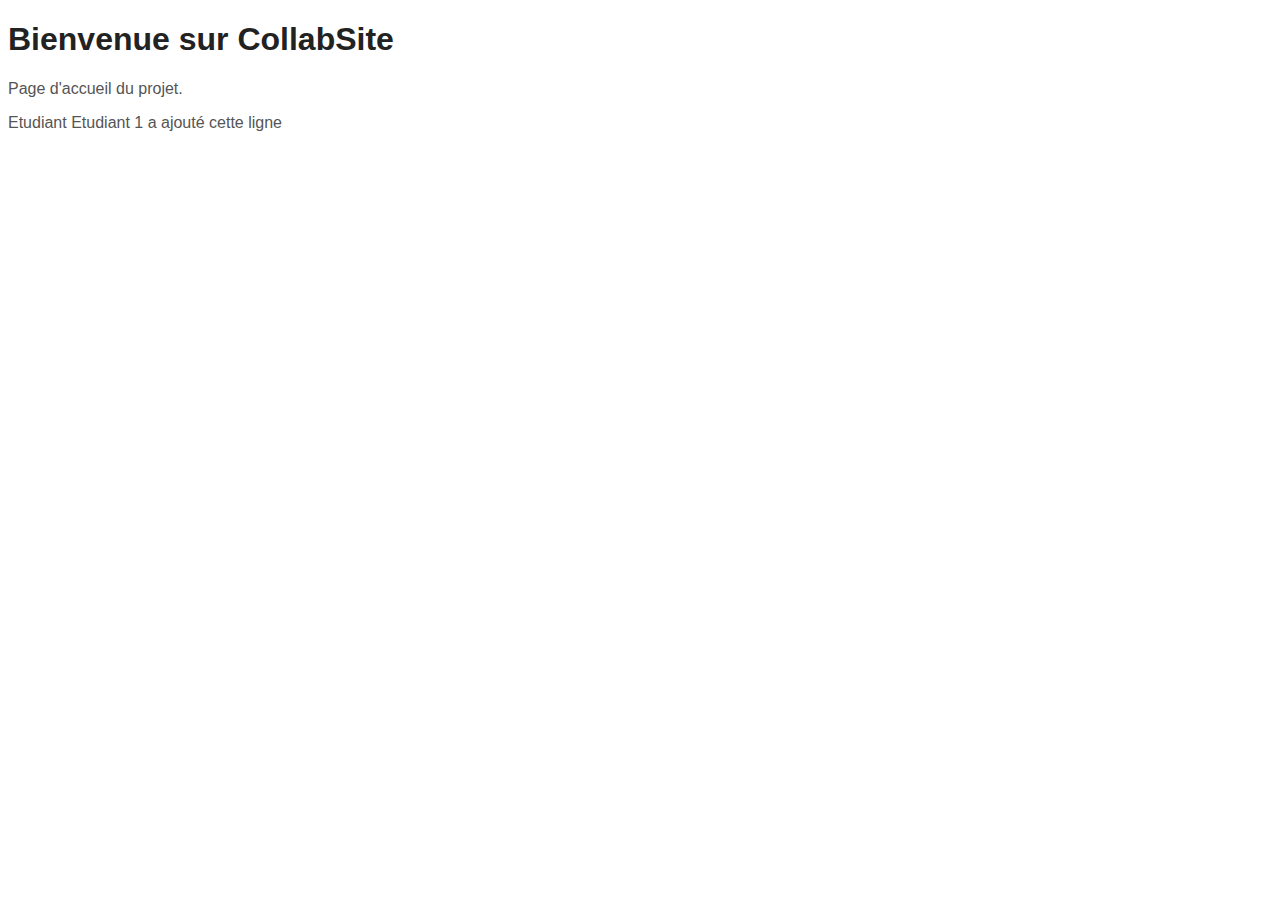
<file: index.html>
<!DOCTYPE html>
<html lang="en">
<head>
    <meta charset="UTF-8">
    <meta name="viewport" content="width=device-width, initial-scale=1.0">
    <title>CollabSite</title>
    <link rel="stylesheet" href="style.css">
</head>
<body>
    <h1>Bienvenue sur CollabSite</h1>
    <p>Page d'accueil du projet.</p>
    <p>Etudiant Etudiant 1 a ajouté cette ligne</p>
</body>
</html>
</file>
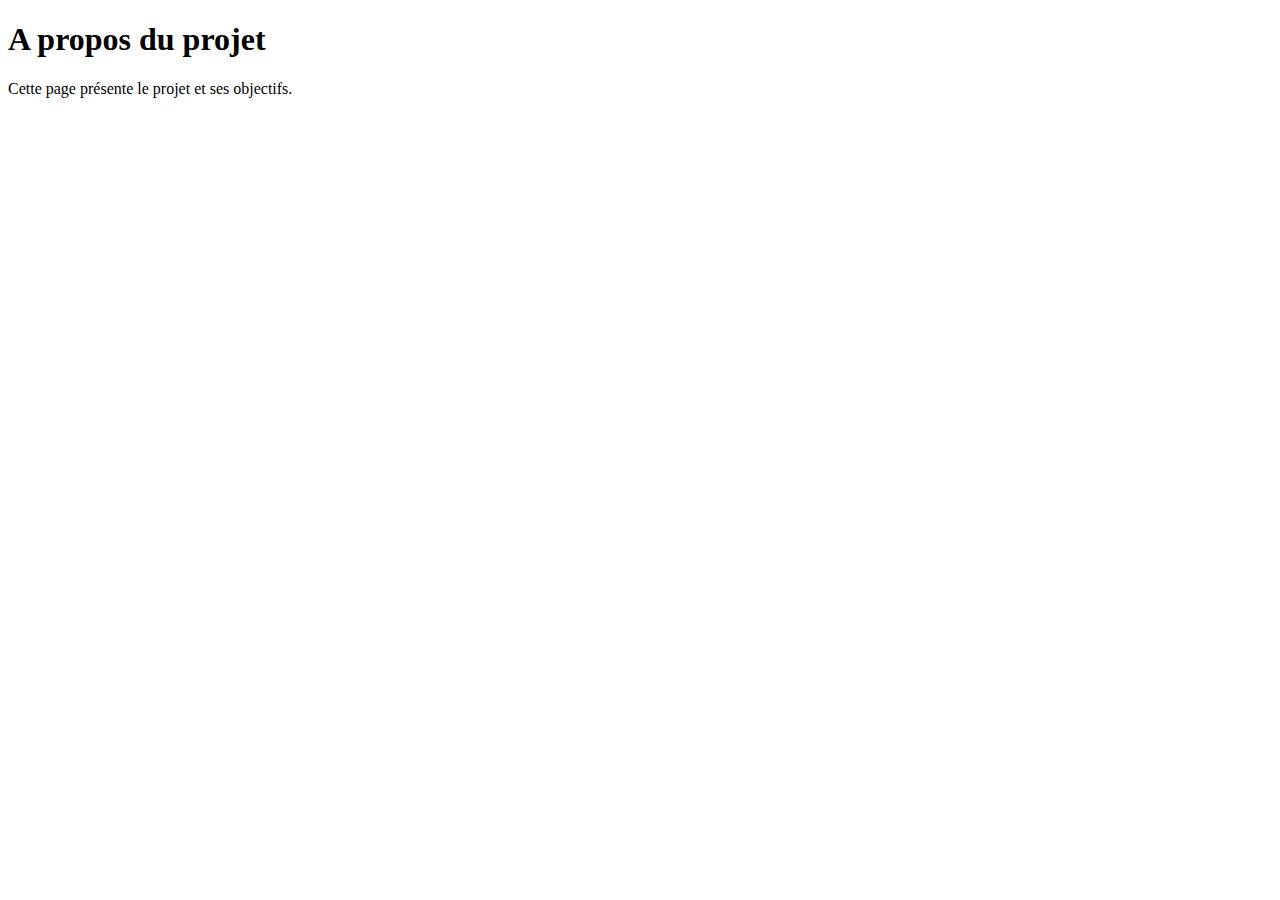
<file: about.html>
<!DOCTYPE html>
<html lang="en">
<head>
    <meta charset="UTF-8">
    <meta name="viewport" content="width=device-width, initial-scale=1.0">
    <title>A propos</title>
</head>
<body>
    <h1>A propos du projet</h1>
    <p>Cette page présente le projet et ses objectifs.</p>
</body>
</html>
</file>
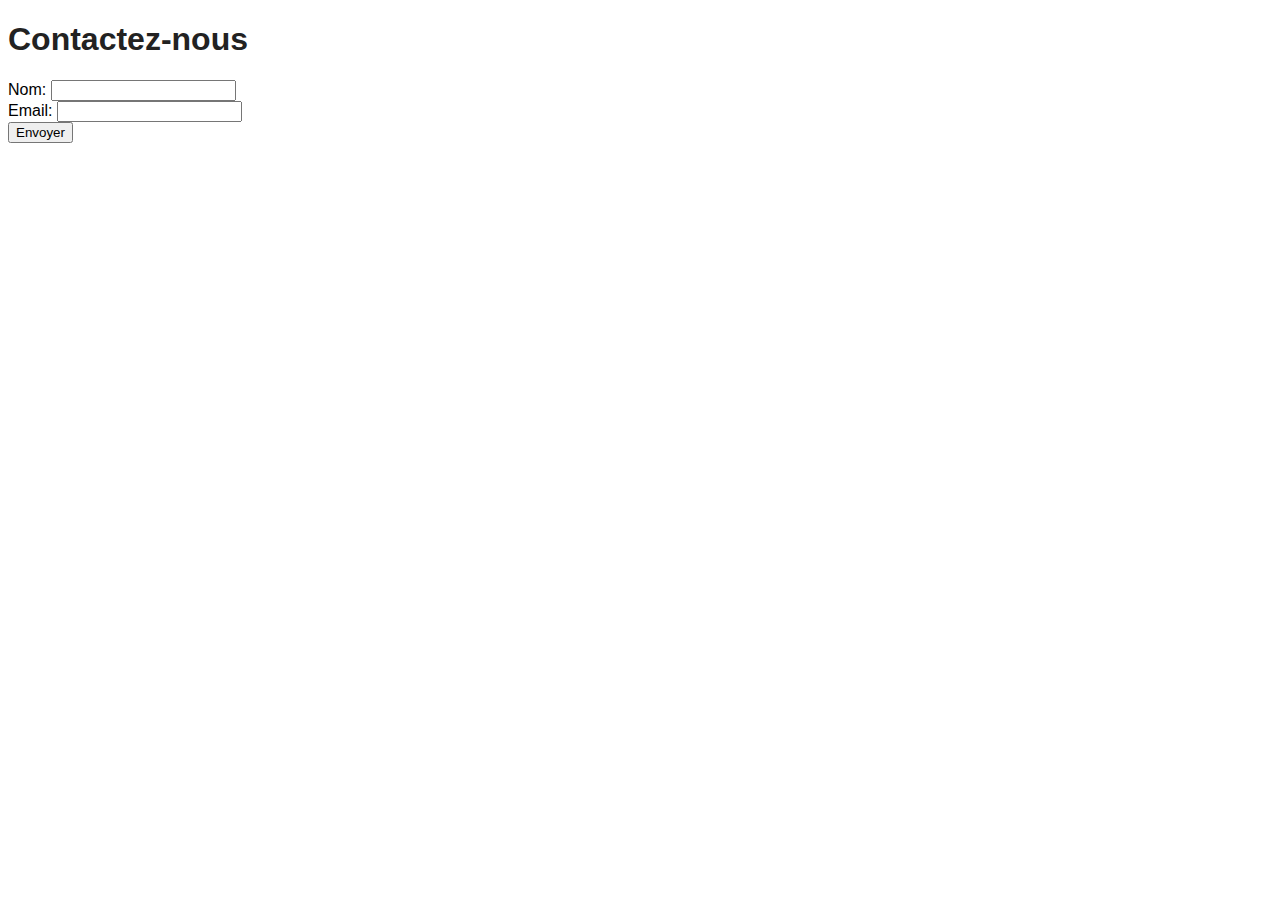
<file: contact.html>
<!DOCTYPE html>
<html lang="en">
<head>
    <meta charset="UTF-8">
    <meta name="viewport" content="width=device-width, initial-scale=1.0">
    <title>Contact</title>
    <link rel="stylesheet" href="style.css">
</head>
<body>
    <h1>Contactez-nous</h1>
    <form >
        <label for="name">Nom:</label>
        <input type="text" id="name" name="name" > <br>
        <label for="email">Email:</label>
        <input type="text" id="email" name="email" > <br>
        <input type="submit" value="Envoyer">
    </form>
</body>
</html>
</file>
<file: style.css>
body {
    font-family: Arial, sans-serif;
    h1 {
        color: #222;
    }
    p {
        color: #555;
    }
}
</file>
